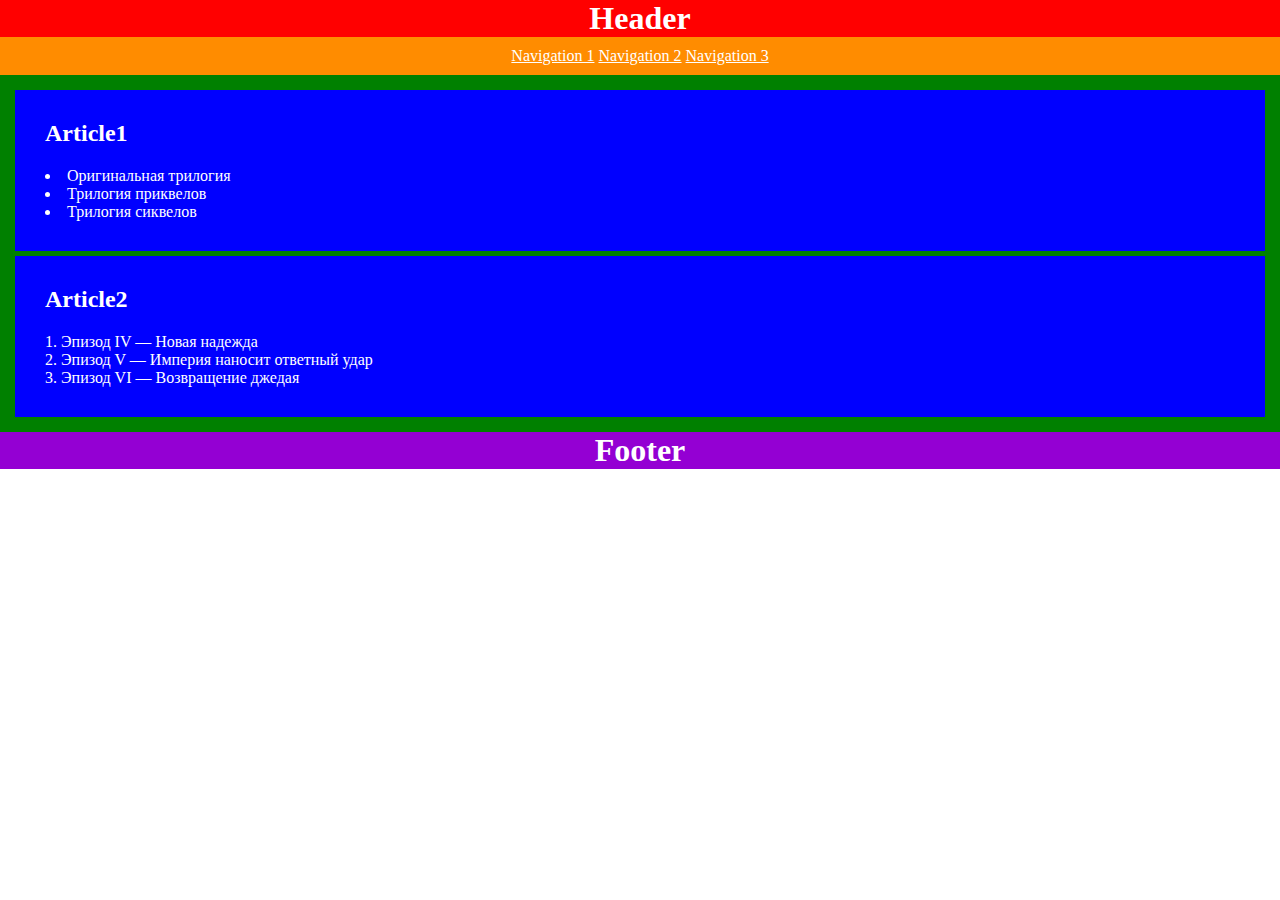
<file: index.html>
<!DOCTYPE html>
<html lang="ru">
<!-- Ваше решение -->
<head>
    <meta http-equiv="Content-Type" content="text/html; charset=utf-8">
    <title>Task 1</title>
    <style type="text/css">
        body, ol, ul, h1 {
            margin: 0;
            padding: 0;
        }
        body, a{
            color: white;
        }
        header, footer, nav{
            text-align: center;
        }
        header{
            background-color: red;
        }
        nav{
            background-color: darkorange;
            padding: 10px;
        }
        main{
            background-color: green;
            padding: 10px;
        }
        article {
            background-color: blue;
            padding: 30px;
            margin: 5px;
        }
        article h2{
            margin-top: 0;
        }
        footer{
            background-color: darkviolet;
        }
        ul, ol{
            list-style-position: inside;
        }
    </style>
</head>
<body>
    <header>
        <h1>Header</h1>
    </header>
    <nav>
        <a href="#">Navigation 1</a>
        <a href="#">Navigation 2</a>
        <a href="#">Navigation 3</a>
    </nav>
    <main>
        <article>
            <h2>Article1</h2>
            <ul>
                <li>Оригинальная трилогия</li>
                <li>Трилогия приквелов</li>
                <li>Трилогия сиквелов</li>
            </ul>
        </article>
        <article>
            <h2>Article2</h2>
            <ol>
                <li>Эпизод IV — Новая надежда</li>
                <li>Эпизод V — Империя наносит ответный удар</li>
                <li>Эпизод VI — Возвращение джедая</li>
            </ol>
        </article>
    </main>
    <footer><h1>Footer</h1></footer>
</body>
</html>
</file>
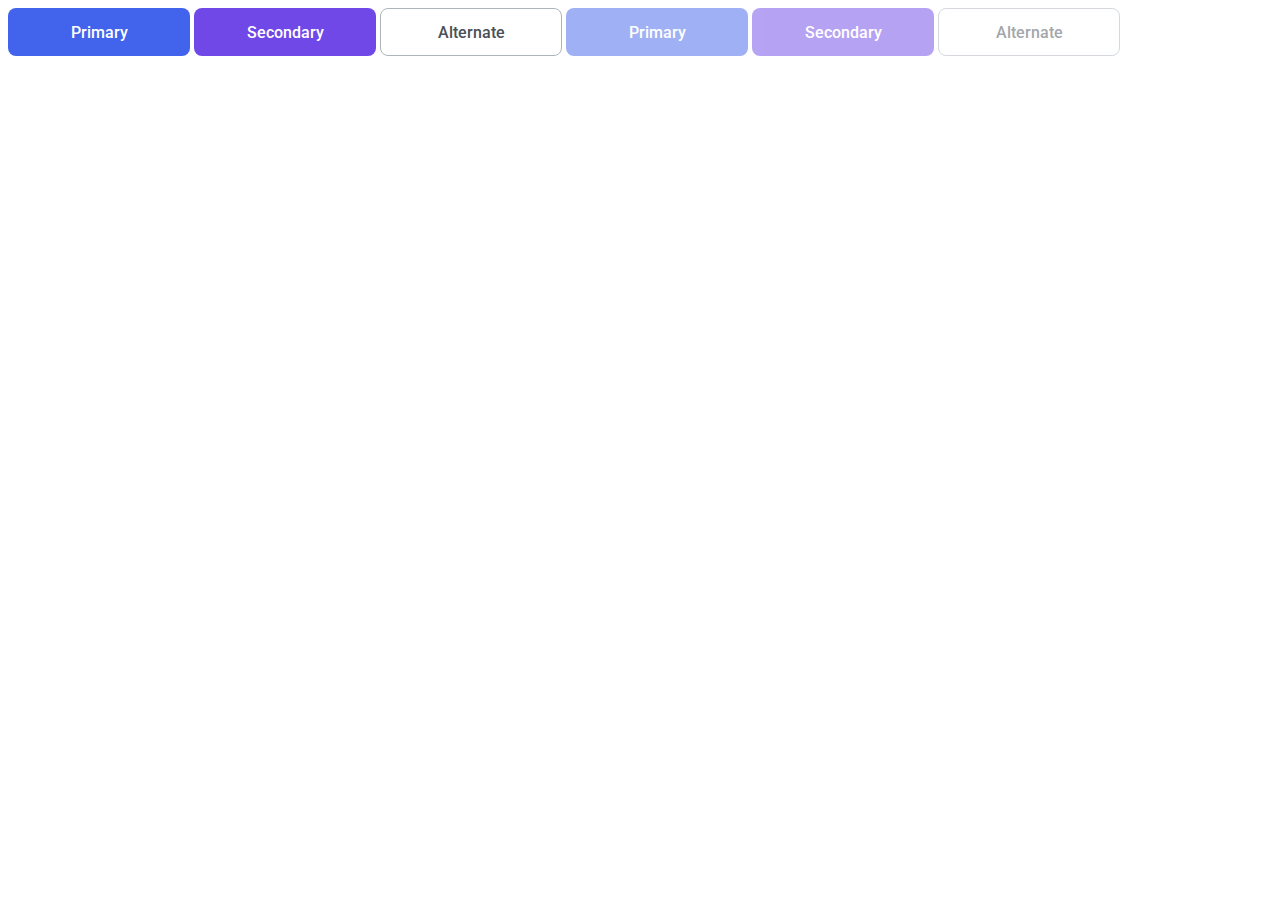
<file: 03-lection1/01-button/index.html>
<!DOCTYPE html>
<!-- Страница с кнопкой -->
<html lang="ru">
    <head>
        <link rel="stylesheet" href="../../assets/css/main.css">
        <link rel="stylesheet" href="./button.css">
    </head>
    <body>
        <button class="button button_primary">Primary</button>
        <button class="button button_secondary">Secondary</button>
        <button class="button button_alternate">Alternate</button>
        <button class="button button_primary" disabled>Primary</button>
        <button class="button button_secondary" disabled>Secondary</button>
        <button class="button button_alternate" disabled>Alternate</button>
    </body>
</html>
</file>
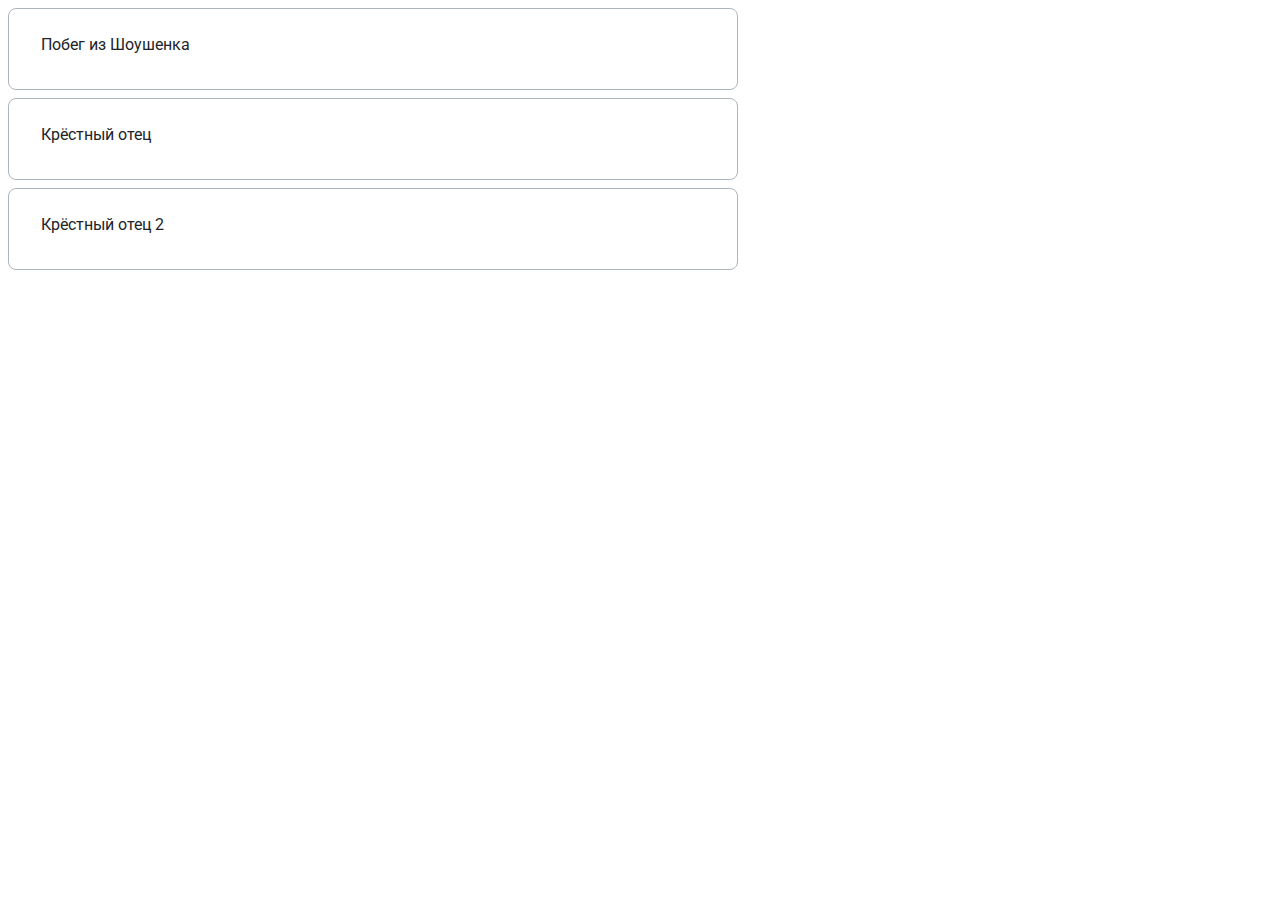
<file: 03-lection1/02-accordion/index.html>
<!DOCTYPE html>
<!-- Страница с аккордеоном -->
<html lang="ru">
    <head>
        <link rel="stylesheet" href="../../assets/css/main.css">
        <link rel="stylesheet" href="./accordion.css">
    </head>
    <body>
        <div class="accordion">
            <details class="accordion__item">
                <summary class="accordion__summary">
                    Побег из Шоушенка
                </summary>
                <p class="accordion__text">
                    «Побе́г из Шоуше́нка» (англ. The Shawshank Redemption; досл. "спасение/искупление из Шоушенка") — американский художественный фильм-драма 1994 года, снятый режиссёром Фрэнком Дарабонтом по его же сценарию, и рассказывающий историю Энди Дюфрейна, незаслуженно приговорённого к пожизненному заключению и пробывшего в заключении почти 20 лет. Основой сюжета послужила повесть Стивена Кинга «Рита Хейуорт и спасение из Шоушенка». Главные роли сыграли Тим Роббинс и Морган Фримен.
                </p>
                <img class>
            </details>
            <details class="accordion__item">
                <summary class="accordion__summary">
                    Крёстный отец
                </summary>
                <p class="accordion__text">
                    «Крёстный оте́ц» (англ. The Godfather) — эпическая гангстерская драма режиссёра Фрэнсиса Форда Копполы. Экранизация одноимённого романа Марио Пьюзо, изданного в 1969 году. Слоган: «Предложение, от которого невозможно отказаться». Главные роли Вито и Майкла Корлеоне исполняют Марлон Брандо и Аль Пачино соответственно. Во второстепенных ролях снялись Джеймс Каан и Роберт Дюваль.
                </p>
            </details>
            <details class="accordion__item">
                <summary class="accordion__summary">
                    Крёстный отец 2
                </summary>
                <p class="accordion__text">
                    «Крёстный оте́ц 2» (англ. The Godfather Part II) — кинофильм режиссёра Фрэнсиса Форда Копполы, снятый в 1974 году. Вторая часть гангстерской саги «Крёстный отец». Сценарий частично основан на сюжете книги III романа «Крёстный отец» Марио Пьюзо.
                </p>
            </details>
        </div>
    </body>
</html>
</file>
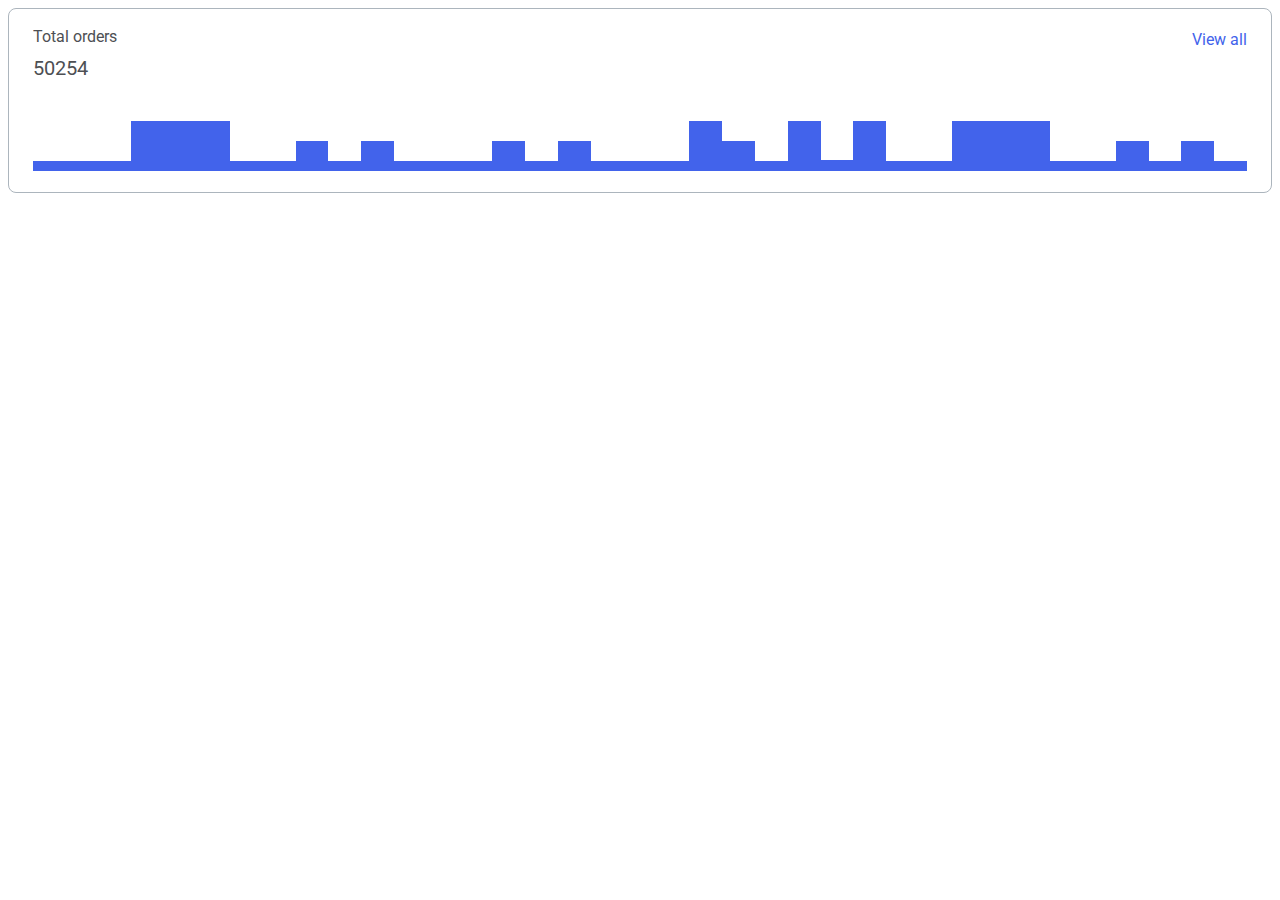
<file: 04-lection2/01-histogram/index.html>
<!DOCTYPE html>
<!-- Страница с гистограммой -->
<html lang="ru">
    <head>
        <link rel="stylesheet" href="../../assets/css/main.css">
        <link rel="stylesheet" href="./histogram.css">
    </head>
    <body>
        <div class="histogram">
            <div class="histogram_header">
                <div class="histogram_total-text">
                    Total orders
                    <div class="histogram_total-count">
                        50254
                    </div>
                </div>
                <a href="#" class="histogram_link">
                    View all
                </a>
            </div>
            <div class="histogram_data">
                <div class="histogram_column" style="height: 10px"></div>
                <div class="histogram_column" style="height: 10px"></div>
                <div class="histogram_column" style="height: 10px"></div>
                <div class="histogram_column" style="height: 50px"></div>
                <div class="histogram_column" style="height: 50px"></div>
                <div class="histogram_column" style="height: 50px"></div>
                <div class="histogram_column" style="height: 10px"></div>
                <div class="histogram_column" style="height: 10px"></div>
                <div class="histogram_column" style="height: 30px"></div>
                <div class="histogram_column" style="height: 10px"></div>
                <div class="histogram_column" style="height: 30px"></div>
                <div class="histogram_column" style="height: 10px"></div>
                <div class="histogram_column" style="height: 10px"></div>
                <div class="histogram_column" style="height: 10px"></div>
                <div class="histogram_column" style="height: 30px"></div>
                <div class="histogram_column" style="height: 10px"></div>
                <div class="histogram_column" style="height: 30px"></div>
                <div class="histogram_column" style="height: 10px"></div>
                <div class="histogram_column" style="height: 10px"></div>
                <div class="histogram_column" style="height: 10px"></div>
                <div class="histogram_column" style="height: 50px"></div>
                <div class="histogram_column" style="height: 30px"></div>
                <div class="histogram_column" style="height: 10px"></div>
                <div class="histogram_column" style="height: 50px"></div>
                <div class="histogram_column" style="height: 11px"></div>
                <div class="histogram_column" style="height: 50px"></div>
                <div class="histogram_column" style="height: 10px"></div>
                <div class="histogram_column" style="height: 10px"></div>
                <div class="histogram_column" style="height: 50px"></div>
                <div class="histogram_column" style="height: 50px"></div>
                <div class="histogram_column" style="height: 50px"></div>
                <div class="histogram_column" style="height: 10px"></div>
                <div class="histogram_column" style="height: 10px"></div>
                <div class="histogram_column" style="height: 30px"></div>
                <div class="histogram_column" style="height: 10px"></div>
                <div class="histogram_column" style="height: 30px"></div>
                <div class="histogram_column" style="height: 10px"></div>
            </div>
        </div>
    </body>
</html>
</file>
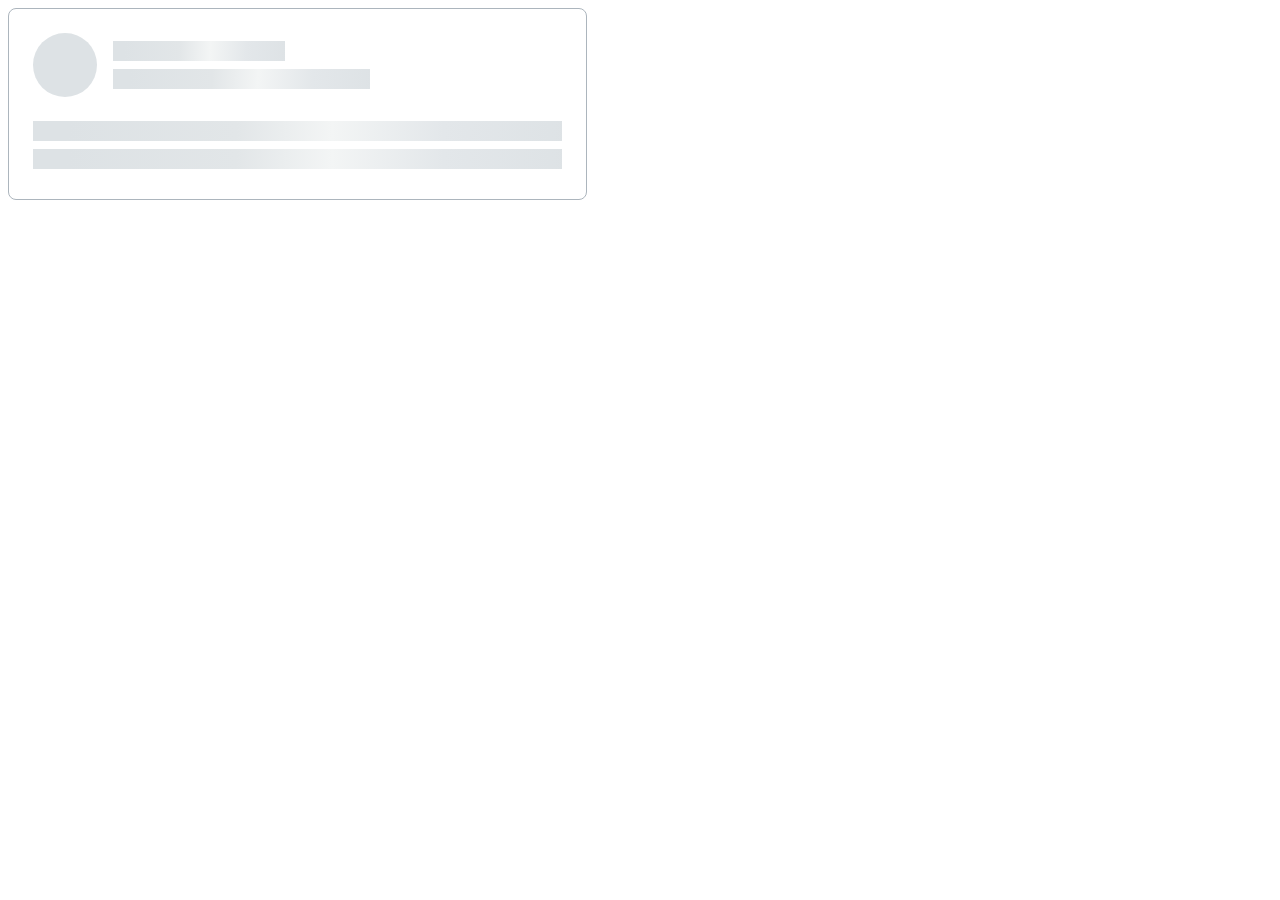
<file: 04-lection2/02-skeleton/index.html>
<!DOCTYPE html>
<!-- Страница со скелетоном -->
<html lang="ru">
    <head>
        <link rel="stylesheet" href="../../assets/css/main.css">
        <link rel="stylesheet" href="./skeleton.css">
    </head>
    <body>
        <div class="skeleton">
            <div class="skeleton__header">
                <div class="skeleton__avatar">
                </div>
                <div class="skeleton__title">
                    <div class="skeleton__line"></div>
                    <div class="skeleton__line"></div>
                </div>
            </div>
            <div class="skeleton__content">
                <div class="skeleton__line"></div>
                <div class="skeleton__line"></div>
            </div>
        </div>
    </body>
</html>
</file>
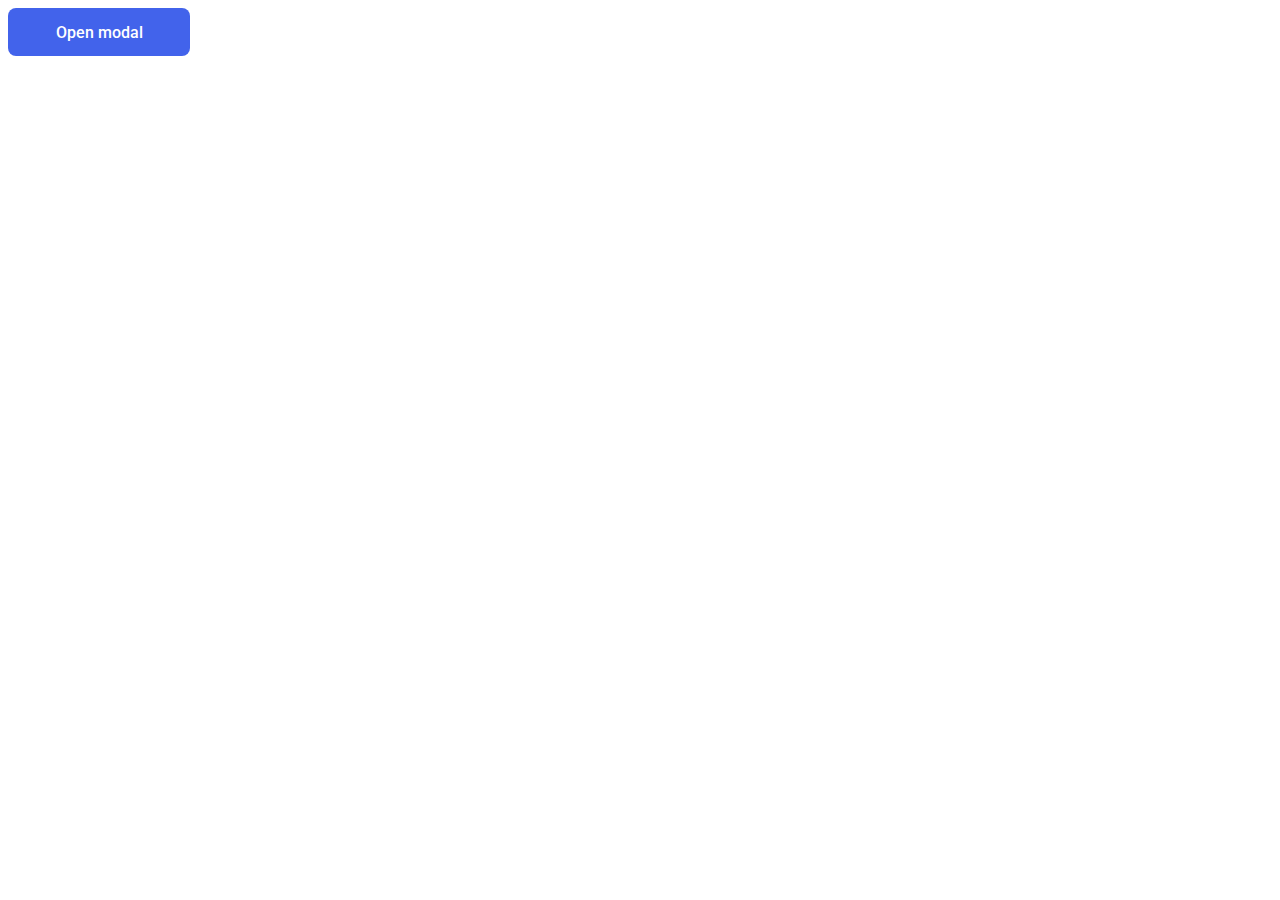
<file: 05-lection3/02-modal/index.html>
<!DOCTYPE html>
<!-- Страница с модалкой -->
<html lang="ru">
<head>
    <link rel="stylesheet" href="../../assets/css/main.css">
    <link rel="stylesheet" href="./modal.css">
    <title>Modal</title>
</head>
<body>
    <button class="button button_primary" id="modal-open">Open modal</button>
    <div class="modal__container" id="modal">
        <div class="modal__window">
            <div class="modal__close" id="modal-close">
                <svg width="16" height="16" viewBox="0 0 16 16" fill="none" xmlns="http://www.w3.org/2000/svg">
                    <path fill-rule="evenodd" clip-rule="evenodd" d="M12.4714 3.52861C12.7318 3.78896 12.7318 4.21107 12.4714 4.47141L4.47141 12.4714C4.21107 12.7318 3.78896 12.7318 3.52861 12.4714C3.26826 12.2111 3.26826 11.789 3.52861 11.5286L11.5286 3.52861C11.789 3.26826 12.2111 3.26826 12.4714 3.52861Z" fill="#495057"/>
                    <path fill-rule="evenodd" clip-rule="evenodd" d="M3.52861 3.52861C3.78896 3.26826 4.21107 3.26826 4.47141 3.52861L12.4714 11.5286C12.7318 11.789 12.7318 12.2111 12.4714 12.4714C12.2111 12.7318 11.789 12.7318 11.5286 12.4714L3.52861 4.47141C3.26826 4.21107 3.26826 3.78896 3.52861 3.52861Z" fill="#495057"/>
                </svg>
            </div>
            <div class="modal__title">Modal title</div>
            <div class="modal__text">Amet minim mollit non deserunt ullamco est sit aliqua dolor do amet sint. Velit officia consequat duis enim velit mollit. Exercitation veniam consequat sunt nostrud amet.
                Amet minim mollit non deserunt ullamco est sit aliqua dolor do amet sint. Velit officia consequat duis enim velit mollit. Exercitation veniam consequat sunt nostrud amet.</div>
        </div>
    </div>
</body>
<script src="./index.js"></script>
</html>
</file>
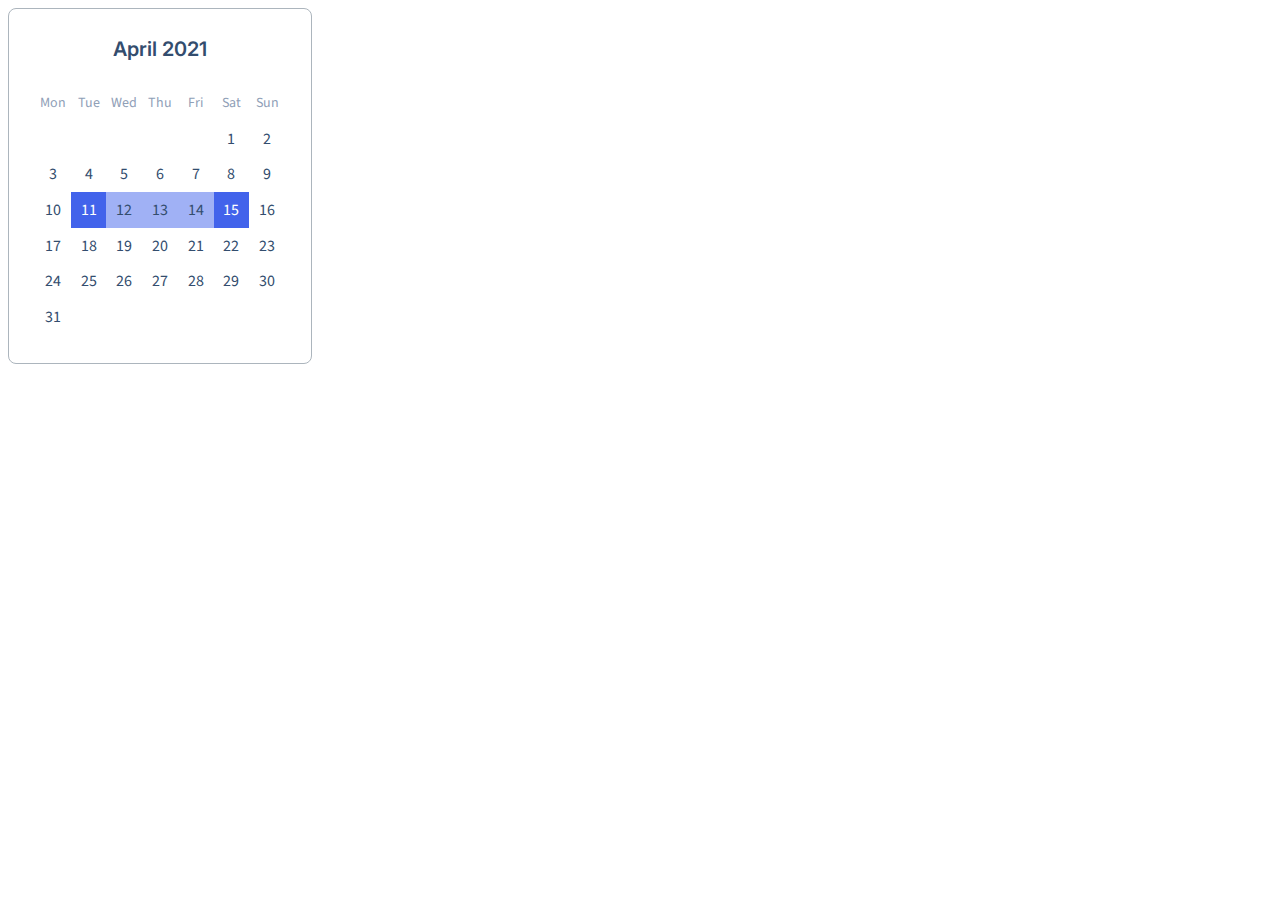
<file: 05-lection3/03-calendar/index.html>
<!DOCTYPE html>
<!-- Страница с календарем -->
<html lang="ru">
<head>
    <link rel="stylesheet" href="../../assets/css/main.css">
    <link rel="stylesheet" href="./calendar.css">
    <title>Calendar</title>
</head>
<body>
    <div class="calendar">
        <div class="calendar__title">
            April 2021
        </div>
        <div class="calendar__wrapper">
            <div class="calendar__inner">
                <div class="calendar__item calendar__item_day">Mon</div>
                <div class="calendar__item calendar__item_day">Tue</div>
                <div class="calendar__item calendar__item_day">Wed</div>
                <div class="calendar__item calendar__item_day">Thu</div>
                <div class="calendar__item calendar__item_day">Fri</div>
                <div class="calendar__item calendar__item_day">Sat</div>
                <div class="calendar__item calendar__item_day">Sun</div>
                <div class="calendar__item"></div>
                <div class="calendar__item"></div>
                <div class="calendar__item"></div>
                <div class="calendar__item"></div>
                <div class="calendar__item"></div>
                <div class="calendar__item">1</div>
                <div class="calendar__item">2</div>
                <div class="calendar__item">3</div>
                <div class="calendar__item">4</div>
                <div class="calendar__item">5</div>
                <div class="calendar__item">6</div>
                <div class="calendar__item">7</div>
                <div class="calendar__item">8</div>
                <div class="calendar__item">9</div>
                <div class="calendar__item">10</div>
                <div class="calendar__item calendar__item_selected-from-to">11</div>
                <div class="calendar__item calendar__item_selected">12</div>
                <div class="calendar__item calendar__item_selected">13</div>
                <div class="calendar__item calendar__item_selected">14</div>
                <div class="calendar__item calendar__item_selected-from-to">15</div>
                <div class="calendar__item">16</div>
                <div class="calendar__item">17</div>
                <div class="calendar__item">18</div>
                <div class="calendar__item">19</div>
                <div class="calendar__item">20</div>
                <div class="calendar__item">21</div>
                <div class="calendar__item">22</div>
                <div class="calendar__item">23</div>
                <div class="calendar__item">24</div>
                <div class="calendar__item">25</div>
                <div class="calendar__item">26</div>
                <div class="calendar__item">27</div>
                <div class="calendar__item">28</div>
                <div class="calendar__item">29</div>
                <div class="calendar__item">30</div>
                <div class="calendar__item">31</div>
            </div>
        </div>
    </div>
</body>
</html>
</file>
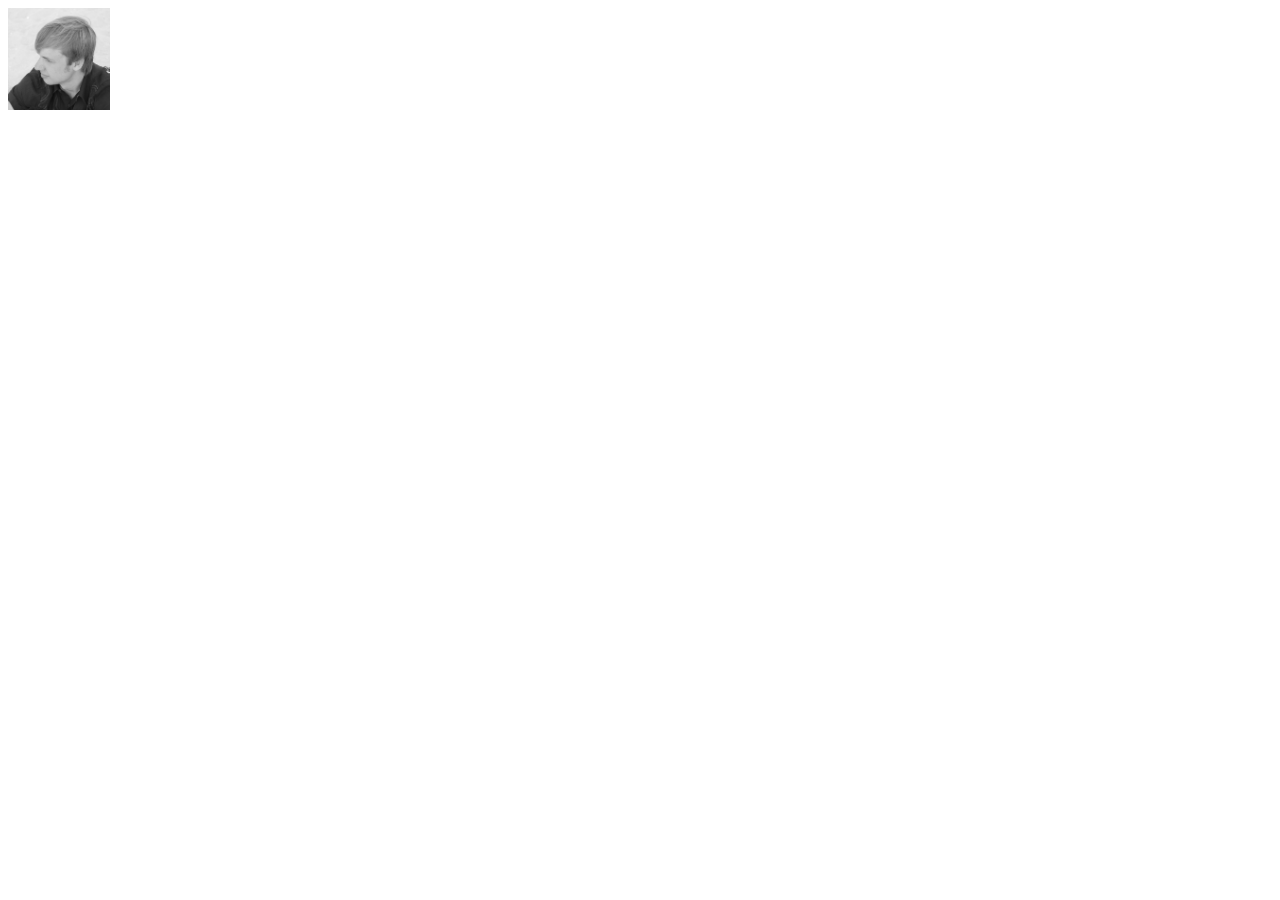
<file: 06-lection4/01-avatar/index.html>
<!DOCTYPE html>
<!-- Страница с аватаром -->
<html lang="ru">
    <head>
        <link rel="stylesheet" href="../../assets/css/main.css">
        <link rel="stylesheet" href="./avatar.css">
    </head>
    <body>
        <div class="avatar">
            <img class="avatar__image" src="avatar.jpeg" alt="avatar">
        </div>
    </body>
</html>
</file>
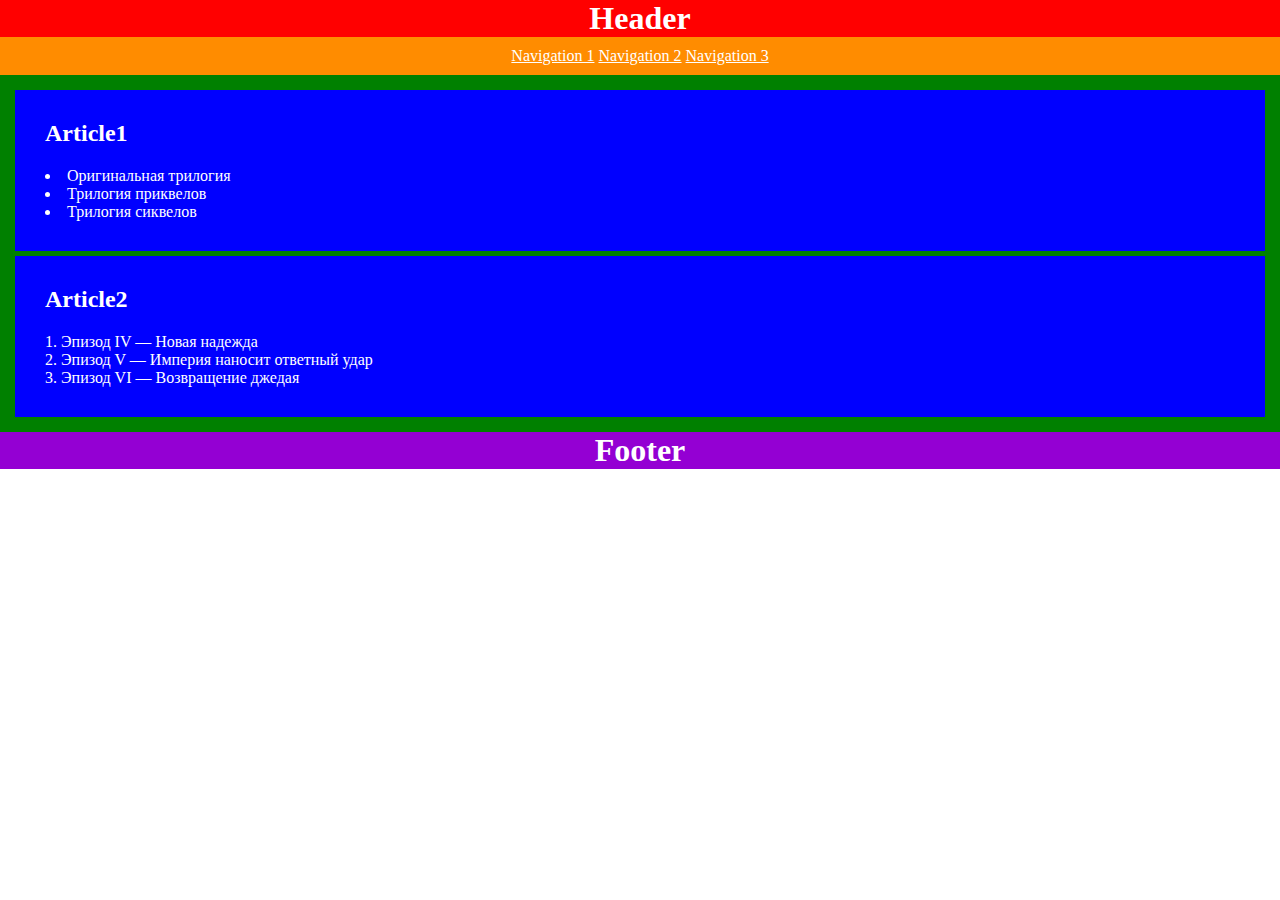
<file: 02-dz0/01-semantic-mockup/solution.html>
<!DOCTYPE html>
<html lang="ru">
    <head>
        <meta http-equiv="Content-Type" content="text/html; charset=utf-8">
        <title>Task 2</title>
        <style type="text/css">
            body, ol, ul, h1 {
                margin: 0;
                padding: 0;
            }
            body, a{
                color: white;
            }
            header, footer, nav{
                text-align: center;
            }
            header{
                background-color: red;
            }
            nav{
                background-color: darkorange;
                padding: 10px;
            }
            main{
                background-color: green;
                padding: 10px;
            }
            article {
                background-color: blue;
                padding: 30px;
                margin: 5px;
            }
            article h2{
                margin-top: 0;
            }
            footer{
                background-color: darkviolet;
            }
            ul, ol{
                list-style-position: inside;
            }
        </style>
    </head>
    <body>
        <header>
            <h1>Header</h1>
        </header>
        <nav>
            <a href="#">Navigation 1</a>
            <a href="#">Navigation 2</a>
            <a href="#">Navigation 3</a>
        </nav>
        <main>
            <article>
                <h2>Article1</h2>
                <ul>
                    <li>Оригинальная трилогия</li>
                    <li>Трилогия приквелов</li>
                    <li>Трилогия сиквелов</li>
                </ul>
            </article>
            <article>
                <h2>Article2</h2>
                <ol>
                    <li>Эпизод IV — Новая надежда</li>
                    <li>Эпизод V — Империя наносит ответный удар</li>
                    <li>Эпизод VI — Возвращение джедая</li>
                </ol>
            </article>
        </main>
        <footer>
            <h1>Footer</h1>
        </footer>
    </body>
</html>
</file>
<file: assets/css/main.css>
@import '../fonts/fonts.css';

:root {
    --white: #ffffff;
    --black: #212429;
    --pink: #F784AD;
    --purple: #7048E8;
    --blue: #374FC7;
    --red: #F03D3E;
    --grey-1: #F8F9FA;
    --grey-2: #DDE2E5;
    --grey-3: #ACB5BD;
    --grey-4: #495057;

    --error: var(--red);
    --success: var(--blue);

    --primary: var(--blue);
    --secondary: var(--purple);
}

* {
    font-family: 'Roboto', sans-serif;
}
</file>
<file: 03-lection1/01-button/button.css>
@import "_type/button_primary.css";
@import "_type/button_secondary.css";
@import "_type/button_alternate.css";

.button{
    width: 182px;
    height: 48px;
    border-radius: 8px;
    font: 500 16px Roboto;
    line-height: 19px;
}
</file>
<file: 03-lection1/02-accordion/accordion.css>
@import url('https://fonts.googleapis.com/css?family=Inter');

.accordion{
    width: 730px;
    font-family: Inter;
    line-height: 24px;
    font-size: 16px;
}

.accordion__item{
    display: block;
    padding: 24px 32px;
    background: #FFFFFF;
    border: 1px solid #ACB5BD;
    box-sizing: border-box;
    border-radius: 8px;
}

.accordion__item {
    margin-bottom: 8px;
}

.accordion__item:last-child {
    margin-bottom: 0;
}

.accordion__summary{
    display: block;
    padding-bottom: 8px;
    color: #212429;
}

.accordion__summary::-webkit-details-marker {  /* нестандартный псевдоэлемент Google Chrome */
    display: none;
}

.accordion__text{
    color: #495057;
}
</file>
<file: 04-lection2/01-histogram/histogram.css>
@import url('https://fonts.googleapis.com/css?family=Inter');

body{
    font-family: Inter, sans-serif;
}

.histogram{
    padding: 16px 24px 24px 24px;
    background: #FFFFFF;
    border: 1px solid #ACB5BD;
    box-sizing: border-box;
    border-radius: 8px;
    width: 100%;
    height: 185px;
}

.histogram_header{
    display: flex;
    flex-flow: row nowrap;
    justify-content: space-between;
}

.histogram_total-text{
    font-size: 16px;
    line-height: 24px;
    color: #212429;
    opacity: 0.8;
}

.histogram_total-count{
    font-size: 20px;
    line-height: 26px;
    color: #212429;
    margin-top: 6px;
}

.histogram_link {
    font-size: 16px;
    line-height: 24px;
    color: #4263EB;
    margin-top: 3px;
    text-decoration: none;
    cursor: pointer;
}

.histogram_data{
    display: flex;
    flex-flow: row nowrap;
    margin-top: 40px;
    align-items: flex-end;
    width: 100%;
}

.histogram_column{
    background: #4263EB;
    flex: 9px 1 1;
}
</file>
<file: 04-lection2/02-skeleton/skeleton.css>
.skeleton{
    width: 579px;
    height: 192px;
    padding: 24px;
    background: #FFFFFF;
    border: 1px solid #ACB5BD;
    box-sizing: border-box;
    border-radius: 8px;
}

.skeleton__header{
    display: flex;
    flex-flow: row nowrap;
}

.skeleton__header .skeleton__line:nth-child(1) {
    width: 172px;
}

.skeleton__header .skeleton__line:nth-child(2) {
    width: 257px;
}

.skeleton__avatar{
    background: #DDE2E5;
    height: 64px;
    border-radius: 50%;
    flex: 64px 0 0;
}

.skeleton__title{
    margin-top: 8px;
    margin-left: 16px;
}

.skeleton__content{
    margin-top: 24px;
    width: 100%;
}

.skeleton__line{
    margin-bottom: 8px;
    height: 20px;
    background: linear-gradient(92.51deg, #DDE2E5 6.44%, #E2E6E8 38.47%, #F3F5F5 56.48%, #E3E7EA 77.5%, #DDE2E5 102.52%);
}
</file>
<file: 05-lection3/02-modal/modal.css>
@import url('https://fonts.googleapis.com/css2?family=Inter:wght@400;600&display=swap');

.button_primary{
    background: #4263EB;
    color: #FFFFFF;
    border-width: 0;
}

.button{
    width: 182px;
    height: 48px;
    border-radius: 8px;
    font: 500 16px Roboto;
    line-height: 19px;
}

.modal__container{
    position: fixed;
    background-color: rgba(196,196,196,0.5);
    display: none;
    left: 0;
    top: 0;
    width: 100%;
    min-height: 100%;
}

.modal__window{
    position: absolute;
    top: calc(50% - 294px/2);
    left: calc(50% - 428px/2);
    background: #FFFFFF;
    border-radius: 8px;
    width: 428px;
    height: 294px;
    padding: 30px 40px;
    box-sizing: border-box;
}

.modal__title{
    font-family: Inter, serif;
    font-weight: 600;
    font-size: 20px;
    line-height: 24px;
    color: #334D6E;
    padding: 3px 0 14px 0;
}

.modal__text{
    font-family: Inter, serif;
    font-weight: 400;
    font-size: 16px;
    line-height: 24px;
    color: #495057;
}

.modal__close{
    position: absolute;
    top: 12px;
    right: 12px;
    cursor: pointer;
    width: 16px;
    height: 16px;
}
</file>
<file: 05-lection3/03-calendar/calendar.css>
@import url('https://fonts.googleapis.com/css2?family=Inter:wght@600&family=Source+Sans+Pro&display=swap');

.calendar{
    background: #FFFFFF;
    border: 1px solid #ACB5BD;
    box-sizing: border-box;
    border-radius: 8px;
    width: 100%;
    max-width: 304px;
    padding: 28px 26px;
}

.calendar__title{
    font-family: 'Inter', serif;
    font-weight: 600;
    font-size: 20px;
    line-height: 24px;
    color: #334D6E;
    padding-bottom: 24px;
    align-content: center;
    width: 100%;
    text-align: center;
}

.calendar__wrapper{
    padding-bottom: 100%;
    position: relative;
}

.calendar__inner{
    position: absolute;
    top: 0;
    left: 0;
    bottom: 0;
    right: 0;
    display: grid;
    grid-template-columns: repeat(7, 1fr);
    grid-template-rows: repeat(7, 1fr);
}

.calendar__item{
    display: flex;
    justify-content: center;
    align-items: center;
    color: #334D6E;
    font-family: 'Source Sans Pro', serif;
    font-weight: 400;
    line-height: 20px;
    font-size: 16px;
}

.calendar__item_day{
    color: #90A0B7;
    font-size: 14px;
}

.calendar__item_selected{
    background: #A0B1F5;
}

.calendar__item_selected-from-to{
    color: #FFFFFF;
    background: #4263EB;
}
</file>
<file: 06-lection4/01-avatar/avatar.css>
.avatar__image{
    width: 100%;
    height: 100%;
    object-fit: cover;
    object-position: center;
}

.avatar{
    width: 102px;
    height: 102px;
}
</file>
